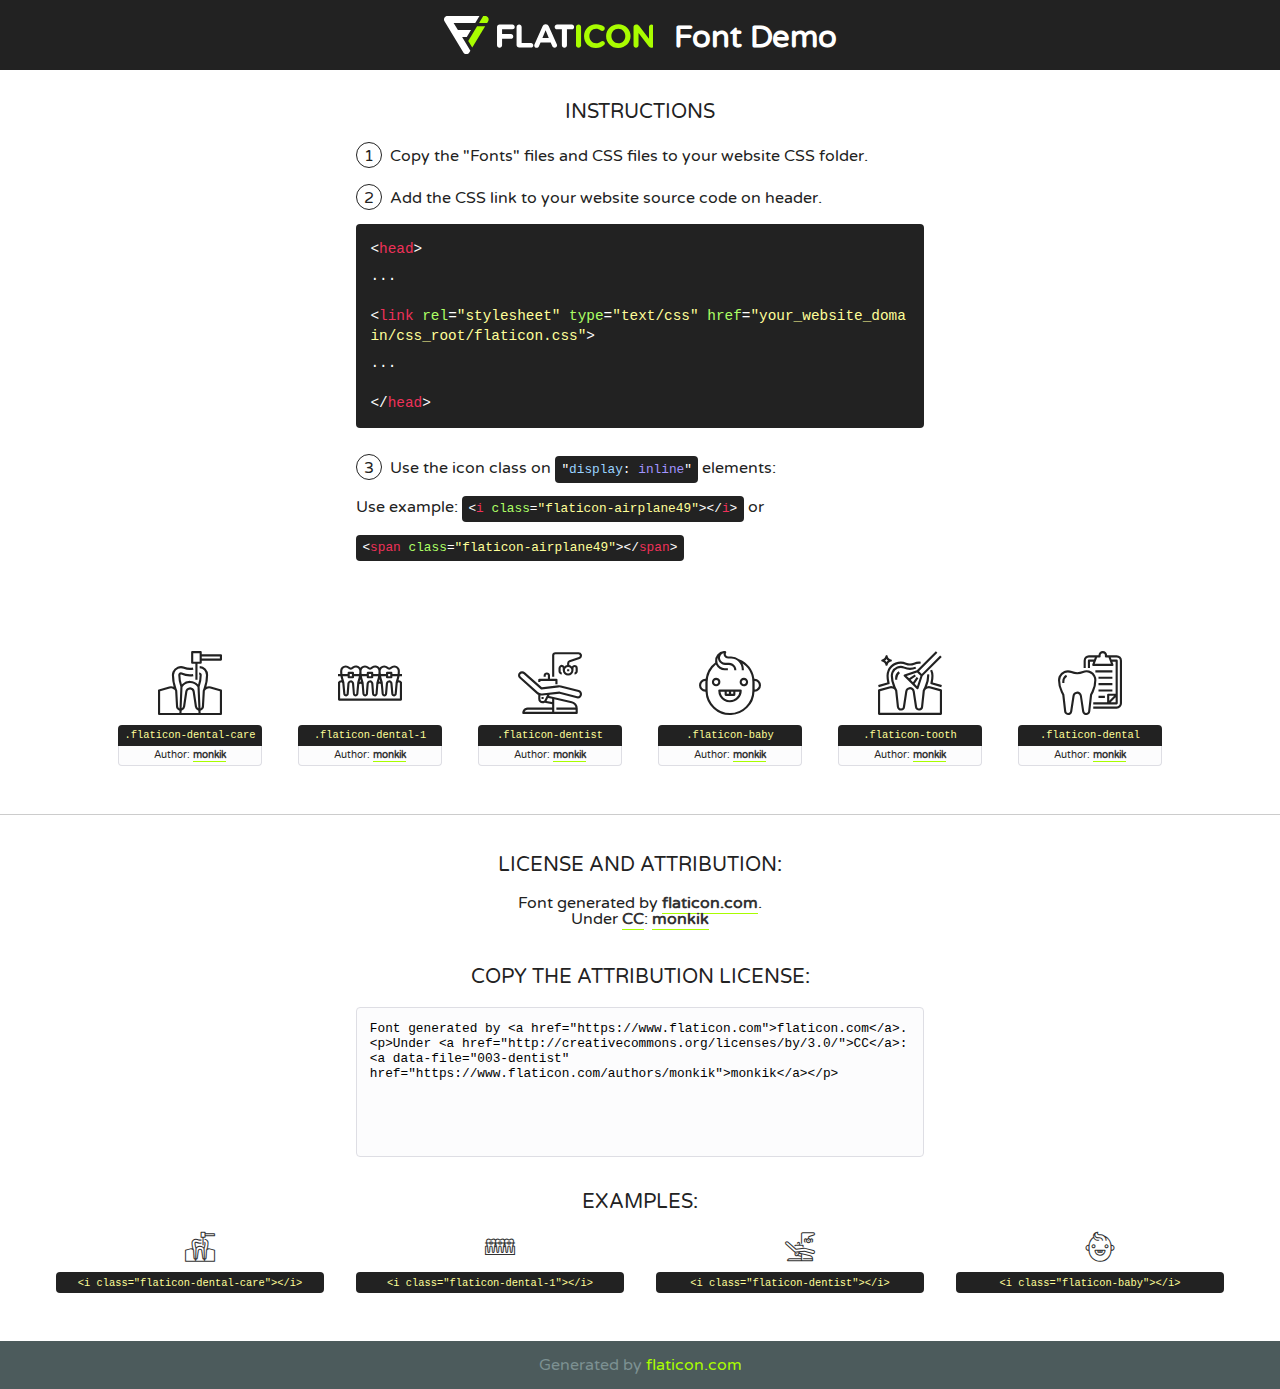
<file: hi/fonts/flaticon/font/flaticon.html>
<!DOCTYPE html>
<!--
  Flaticon icon font: Flaticon
  Creation date: 28/02/2019 07:01
-->
<html>
<!DOCTYPE html>
<html>

<head>
    <title>Flaticon WebFont</title>
    <link href="http://fonts.googleapis.com/css?family=Varela+Round" rel="stylesheet" type="text/css" />
    <link rel="stylesheet" type="text/css" href="flaticon.css">
    <meta charset="UTF-8">
    <style>
    html, body, div, span, applet, object, iframe,
    h1, h2, h3, h4, h5, h6, p, blockquote, pre,
    a, abbr, acronym, address, big, cite, code,
    del, dfn, em, img, ins, kbd, q, s, samp,
    small, strike, strong, sub, sup, tt, var,
    b, u, i, center,
    dl, dt, dd, ol, ul, li,
    fieldset, form, label, legend,
    table, caption, tbody, tfoot, thead, tr, th, td,
    article, aside, canvas, details, embed, 
    figure, figcaption, footer, header, hgroup, 
    menu, nav, output, ruby, section, summary,
    time, mark, audio, video {
        margin: 0;
        padding: 0;
        border: 0;
        font-size: 100%;
        font: inherit;
        vertical-align: baseline;
    }
    /* HTML5 display-role reset for older browsers */
    article, aside, details, figcaption, figure, 
    footer, header, hgroup, menu, nav, section {
        display: block;
    }
    body {
        line-height: 1;
    }
    ol, ul {
        list-style: none;
    }
    blockquote, q {
        quotes: none;
    }
    blockquote:before, blockquote:after,
    q:before, q:after {
        content: '';
        content: none;
    }
    table {
        border-collapse: collapse;
        border-spacing: 0;
    }
    body {
        font-family: 'Varela Round', Helvetica, Arial, sans-serif;
        font-size: 16px;
        color: #222;
    }
    a {
        color: #333;
        border-bottom: 1px solid #a9fd00;
        font-weight: bold;
        text-decoration: none;
    }
    * {
        -moz-box-sizing: border-box;
        -webkit-box-sizing: border-box;
        box-sizing: border-box;
        margin: 0;
        padding: 0;
    }
    [class^="flaticon-"]:before, [class*=" flaticon-"]:before, [class^="flaticon-"]:after, [class*=" flaticon-"]:after {
        font-family: Flaticon;
        font-size: 30px;
        font-style: normal;
        margin-left: 20px;
        color: #333;
    }
    .wrapper {
        max-width: 600px;
        margin: auto;
        padding: 0 1em;
    }
    .title {
        font-size: 1.25em;
        text-align: center;
        margin-bottom: 1em;
        text-transform: uppercase;
    }
    header {
        text-align: center;
        background-color: #222;
        color: #fff;
        padding: 1em;
    }
    header .logo {
        width: 210px;
        height: 38px;
        display: inline-block;
        vertical-align: middle;
        margin-right: 1em;
        border: none;
    }
    header strong {
        font-size: 1.95em;
        font-weight: bold;
        vertical-align: middle;
        margin-top: 5px;
        display: inline-block;
    }
    .demo {
        margin: 2em auto;
        line-height: 1.25em;
    }
    .demo ul li {
        margin-bottom: 1em;
    }
    .demo ul li .num {
        color: #222;
        border-radius: 20px;
        display: inline-block;
        width: 26px;
        padding: 3px;
        height: 26px;
        text-align: center;
        margin-right: 0.5em;
        border: 1px solid #222;
    }
    .demo ul li code {
        background-color: #222;
        border-radius: 4px;
        padding: 0.25em 0.5em;
        display: inline-block;
        color: #fff;
        font-family: Consolas,Monaco,Lucida Console,Liberation Mono,DejaVu Sans Mono,Bitstream Vera Sans Mono,Courier New, monospace;
        font-weight: lighter;
        margin-top: 1em;
        font-size: 0.8em;
        word-break: break-all;
    }
    .demo ul li code.big {
        padding: 1em;
        font-size: 0.9em;
    }
    .demo ul li code .red {
        color: #EF3159;
    }
    .demo ul li code .green {
        color: #ACFF65;
    }
    .demo ul li code .yellow {
        color: #FFFF99;
    }
    .demo ul li code .blue {
        color: #99D3FF;
    }
    .demo ul li code .purple {
        color: #A295FF;
    }
    .demo ul li code .dots {
        margin-top: 0.5em;
        display: block;
    }
    #glyphs {
        border-bottom: 1px solid #ccc;
        padding: 2em 0;
        text-align: center;
    }
    .glyph {
        display: inline-block;
        width: 9em;
        margin: 1em;
        text-align: center;
        vertical-align: top;
        background: #FFF;
    }
    .glyph .glyph-icon {
        padding: 10px;
        display: block;
        font-family:"Flaticon";
        font-size: 64px;
        line-height: 1;
    }
    .glyph .glyph-icon:before {
        font-size: 64px;
        color: #222;
        margin-left: 0;
    }
    .class-name {
        font-size: 0.65em;
        background-color: #222;
        color: #fff;
        border-radius: 4px 4px 0 0;
        padding: 0.5em;
        color: #FFFF99;
        font-family: Consolas,Monaco,Lucida Console,Liberation Mono,DejaVu Sans Mono,Bitstream Vera Sans Mono,Courier New, monospace;
    }
    .author-name {
        font-size: 0.6em;
        background-color: #fcfcfd;
        border: 1px solid #DEDEE4;
        border-top: 0;
        border-radius: 0 0 4px 4px;
        padding: 0.5em;
    }
    .class-name:last-child {
        font-size: 10px;
        color:#888;
    }
    .class-name:last-child a {
        font-size: 10px;
        color:#555;
    }
    .class-name:last-child a:hover {
        color:#a9fd00;
    }
    .glyph > input {
        display: block;
        width: 100px;
        margin: 5px auto;
        text-align: center;
        font-size: 12px;
        cursor: text;
    }
    .glyph > input.icon-input {
        font-family:"Flaticon";
        font-size: 16px;
        margin-bottom: 10px;
    }
    .attribution .title {
        margin-top: 2em;
    }
    .attribution textarea {
        background-color: #fcfcfd;
        padding: 1em;
        border: none;
        box-shadow: none;
        border: 1px solid #DEDEE4;
        border-radius: 4px;
        resize: none;
        width: 100%;
        height: 150px;
        font-size: 0.8em;
        font-family: Consolas,Monaco,Lucida Console,Liberation Mono,DejaVu Sans Mono,Bitstream Vera Sans Mono,Courier New, monospace;
        -webkit-appearance: none;
    }
    .iconsuse {
        margin: 2em auto;
        text-align: center;
        max-width: 1200px;
    }
    .iconsuse:after {
        content: '';
        display: table;
        clear: both;
    }
    .iconsuse .image {
        float: left;
        width: 25%;
        padding: 0 1em;
    }
    .iconsuse .image p {
        margin-bottom: 1em;
    }
    .iconsuse .image span {
        display: block;
        font-size: 0.65em;
        background-color: #222;
        color: #fff;
        border-radius: 4px;
        padding: 0.5em;
        color: #FFFF99;
        margin-top: 1em;
        font-family: Consolas,Monaco,Lucida Console,Liberation Mono,DejaVu Sans Mono,Bitstream Vera Sans Mono,Courier New, monospace;
    }
    #footer {
        text-align: center;
        background-color: #4C5B5C;
        color: #7c9192;
        padding: 1em;
    }
    #footer a {
        border: none;
        color: #a9fd00;
        font-weight: normal;
    }
    @media (max-width: 960px) {
        .iconsuse .image {
            width: 50%;
        }
    }
    @media (max-width: 560px) {
        .iconsuse .image {
            width: 100%;
        }
    }
    </style>
</head>

<body class="characters-off">

    <header>
        <a href="https://www.flaticon.com" target="_blank" class="logo">
            <svg version="1.1" xmlns="http://www.w3.org/2000/svg" xmlns:xlink="http://www.w3.org/1999/xlink" xmlns:a="http://ns.adobe.com/AdobeSVGViewerExtensions/3.0/" viewBox="0 0 560.875 102.036" enable-background="new 0 0 560.875 102.036" xml:space="preserve">
                <defs>
                </defs>
                <g>
                    <g class="letters">
                        <path fill="#ffffff" d="M141.596,29.675c0-3.777,2.985-6.767,6.764-6.767h34.438c3.426,0,6.15,2.728,6.15,6.15
                        c0,3.43-2.724,6.149-6.15,6.149h-27.674v13.091h23.719c3.429,0,6.151,2.724,6.151,6.15c0,3.43-2.723,6.149-6.151,6.149h-23.719
                        v17.574c0,3.773-2.986,6.761-6.764,6.761c-3.779,0-6.764-2.989-6.764-6.761V29.675z"></path>
                        <path fill="#ffffff" d="M193.844,29.149c0-3.781,2.985-6.767,6.764-6.767c3.776,0,6.763,2.985,6.763,6.767v42.957h25.039
                        c3.426,0,6.149,2.726,6.149,6.153c0,3.425-2.723,6.15-6.149,6.15h-31.802c-3.779,0-6.764-2.986-6.764-6.768V29.149z"></path>
                        <path fill="#ffffff" d="M241.891,75.71l21.438-48.407c1.492-3.341,4.215-5.357,7.906-5.357h0.792
                        c3.686,0,6.323,2.017,7.815,5.357l21.439,48.407c0.436,0.967,0.701,1.845,0.701,2.723c0,3.602-2.809,6.501-6.414,6.501
                        c-3.161,0-5.269-1.845-6.499-4.655l-4.132-9.661h-27.059l-4.301,10.102c-1.144,2.631-3.426,4.214-6.237,4.214
                        c-3.517,0-6.24-2.81-6.24-6.325C241.1,77.64,241.451,76.677,241.891,75.71z M279.932,58.666l-8.521-20.297l-8.526,20.297H279.932
                        z"></path>
                        <path fill="#ffffff" d="M314.864,35.387H301.86c-3.429,0-6.239-2.813-6.239-6.238c0-3.429,2.811-6.24,6.239-6.24h39.533
                        c3.426,0,6.237,2.811,6.237,6.24c0,3.425-2.811,6.238-6.237,6.238h-13.001v42.785c0,3.773-2.99,6.761-6.764,6.761
                        c-3.779,0-6.764-2.989-6.764-6.761V35.387z"></path>
                        <path fill="#A9FD00" d="M352.615,29.149c0-3.781,2.985-6.767,6.767-6.767c3.774,0,6.761,2.985,6.761,6.767v49.024
                        c0,3.773-2.987,6.761-6.761,6.761c-3.781,0-6.767-2.989-6.767-6.761V29.149z"></path>
                        <path fill="#A9FD00" d="M374.132,53.836v-0.179c0-17.481,13.178-31.801,32.065-31.801c9.22,0,15.459,2.458,20.557,6.238
                        c1.402,1.054,2.637,2.985,2.637,5.357c0,3.692-2.985,6.59-6.681,6.59c-1.845,0-3.071-0.702-4.044-1.319
                        c-3.776-2.813-7.729-4.393-12.562-4.393c-10.364,0-17.831,8.611-17.831,19.154v0.173c0,10.542,7.291,19.329,17.831,19.329
                        c5.715,0,9.492-1.756,13.359-4.834c1.049-0.874,2.458-1.491,4.039-1.491c3.429,0,6.325,2.813,6.325,6.236
                        c0,2.106-1.056,3.78-2.282,4.834c-5.539,4.834-12.036,7.733-21.878,7.733C387.572,85.464,374.132,71.493,374.132,53.836z"></path>
                        <path fill="#A9FD00" d="M433.009,53.836v-0.179c0-17.481,13.79-31.801,32.766-31.801c18.981,0,32.592,14.143,32.592,31.628v0.173
                        c0,17.483-13.785,31.807-32.769,31.807C446.625,85.464,433.009,71.32,433.009,53.836z M484.224,53.836v-0.179
                        c0-10.539-7.725-19.326-18.626-19.326c-10.893,0-18.449,8.611-18.449,19.154v0.173c0,10.542,7.73,19.329,18.626,19.329
                        C476.676,72.986,484.224,64.378,484.224,53.836z"></path>
                        <path fill="#A9FD00" d="M506.233,29.321c0-3.774,2.99-6.763,6.767-6.763h1.401c3.252,0,5.183,1.583,7.029,3.953l26.093,34.265
                        V29.059c0-3.692,2.99-6.677,6.681-6.677c3.683,0,6.671,2.985,6.671,6.677v48.934c0,3.78-2.987,6.765-6.764,6.765h-0.436
                        c-3.257,0-5.188-1.581-7.034-3.953l-27.056-35.492v32.944c0,3.687-2.985,6.676-6.678,6.676c-3.683,0-6.673-2.989-6.673-6.676
                        V29.321z"></path>
                    </g>
                    <g class="insignia">
                        <path fill="#ffffff" d="M48.372,56.137h12.517l11.156-18.537H37.186L25.688,18.539h57.825L94.668,0H9.271
                        C5.925,0,2.842,1.801,1.198,4.716c-1.644,2.907-1.593,6.482,0.134,9.343l50.38,83.501c1.678,2.781,4.689,4.476,7.938,4.476
                        c3.246,0,6.257-1.695,7.935-4.476l2.898-4.804L48.372,56.137z"></path>
                        <g class="i">
                            <path fill="#A9FD00" d="M93.575,18.539h0.031v0.004l21.652,0.004l2.705-4.488c1.727-2.861,1.778-6.436,0.133-9.343
                            C116.454,1.801,113.371,0,110.026,0h-5.294L93.575,18.539z"></path>
                            <polygon fill="#A9FD00" points="88.291,27.356 64.725,66.486 75.519,84.404 109.942,27.356"></polygon>
                        </g>
                    </g>
                </g>
            </svg>
        </a>
        <strong>Font Demo</strong>
    </header>


    <section class="demo wrapper">

        <p class="title">Instructions</p>

        <ul>
            <li>
                <span class="num">1</span>Copy the "Fonts" files and CSS files to your website CSS folder.
            </li>
            <li>
                <span class="num">2</span>Add the CSS link to your website source code on header.
                <code class="big">
                    &lt;<span class="red">head</span>&gt;
                    <br/><span class="dots">...</span>
                    <br/>&lt;<span class="red">link</span> <span class="green">rel</span>=<span class="yellow">"stylesheet"</span> <span class="green">type</span>=<span class="yellow">"text/css"</span> <span class="green">href</span>=<span class="yellow">"your_website_domain/css_root/flaticon.css"</span>&gt;
                    <br/><span class="dots">...</span>
                    <br/>&lt;/<span class="red">head</span>&gt;
                </code>
            </li>

            <li>
                <p>
                    <span class="num">3</span>Use the icon class on <code>"<span class="blue">display</span>:<span class="purple"> inline</span>"</code> elements:
                    <br />
                    Use example: <code>&lt;<span class="red">i</span> <span class="green">class</span>=<span class="yellow">&quot;flaticon-airplane49&quot;</span>&gt;&lt;/<span class="red">i</span>&gt;</code> or <code>&lt;<span class="red">span</span> <span class="green">class</span>=<span class="yellow">&quot;flaticon-airplane49&quot;</span>&gt;&lt;/<span class="red">span</span>&gt;</code>
            </li>
        </ul>

    </section>




   <section id="glyphs">          
    
      
        <div class="glyph"><div class="glyph-icon flaticon-dental-care"></div>
            <div class="class-name">.flaticon-dental-care</div>
            <div class="author-name">Author: <a data-file="001-dental-care" href="https://www.flaticon.com/authors/monkik">monkik</a> </div> 
        </div>        
        
        <div class="glyph"><div class="glyph-icon flaticon-dental-1"></div>
            <div class="class-name">.flaticon-dental-1</div>
            <div class="author-name">Author: <a data-file="002-dental-1" href="https://www.flaticon.com/authors/monkik">monkik</a> </div> 
        </div>        
        
        <div class="glyph"><div class="glyph-icon flaticon-dentist"></div>
            <div class="class-name">.flaticon-dentist</div>
            <div class="author-name">Author: <a data-file="003-dentist" href="https://www.flaticon.com/authors/monkik">monkik</a> </div> 
        </div>        
        
        <div class="glyph"><div class="glyph-icon flaticon-baby"></div>
            <div class="class-name">.flaticon-baby</div>
            <div class="author-name">Author: <a data-file="004-baby" href="https://www.flaticon.com/authors/monkik">monkik</a> </div> 
        </div>        
        
        <div class="glyph"><div class="glyph-icon flaticon-tooth"></div>
            <div class="class-name">.flaticon-tooth</div>
            <div class="author-name">Author: <a data-file="005-tooth" href="https://www.flaticon.com/authors/monkik">monkik</a> </div> 
        </div>        
        
        <div class="glyph"><div class="glyph-icon flaticon-dental"></div>
            <div class="class-name">.flaticon-dental</div>
            <div class="author-name">Author: <a data-file="006-dental" href="https://www.flaticon.com/authors/monkik">monkik</a> </div> 
        </div>        
        

    </section>



    <section class="attribution wrapper"   style="text-align:center;">

      <div class="title">License and attribution:</div><div class="attrDiv">Font generated by <a href="https://www.flaticon.com">flaticon.com</a>. <div><p>Under <a href="http://creativecommons.org/licenses/by/3.0/">CC</a>: <a data-file="003-dentist" href="https://www.flaticon.com/authors/monkik">monkik</a></p>  </div>
      </div>
      <div class="title">Copy the Attribution License:</div>

    <textarea onclick="this.focus();this.select();">Font generated by &lt;a href=&quot;https://www.flaticon.com&quot;&gt;flaticon.com&lt;/a&gt;. <p>Under <a href="http://creativecommons.org/licenses/by/3.0/">CC</a>: <a data-file="003-dentist" href="https://www.flaticon.com/authors/monkik">monkik</a></p>  
     </textarea>

    </section>

    <section class="iconsuse">

          <div class="title">Examples:</div>            
             
            <div class="image">
                <p>
                    <i class="glyph-icon flaticon-dental-care"></i> 
                    <span>&lt;i class=&quot;flaticon-dental-care&quot;&gt;&lt;/i&gt;</span>
                </p>
            </div>
            
            <div class="image">
                <p>
                    <i class="glyph-icon flaticon-dental-1"></i> 
                    <span>&lt;i class=&quot;flaticon-dental-1&quot;&gt;&lt;/i&gt;</span>
                </p>
            </div>
            
            <div class="image">
                <p>
                    <i class="glyph-icon flaticon-dentist"></i> 
                    <span>&lt;i class=&quot;flaticon-dentist&quot;&gt;&lt;/i&gt;</span>
                </p>
            </div>
            
            <div class="image">
                <p>
                    <i class="glyph-icon flaticon-baby"></i> 
                    <span>&lt;i class=&quot;flaticon-baby&quot;&gt;&lt;/i&gt;</span>
                </p>
            </div>
                       
        </div>
                            
    </section>

<div id="footer">
    <div>Generated by <a href="https://www.flaticon.com">flaticon.com</a>
    </div>
</div>



</body>
</html>
</file>
<file: hi/fonts/flaticon/font/flaticon.css>
/*
  	Flaticon icon font: Flaticon
  	Creation date: 28/02/2019 07:01
  	*/

@font-face {
  font-family: "Flaticon";
  src: url("./Flaticon.eot");
  src: url("./Flaticon.eot?#iefix") format("embedded-opentype"),
       url("./Flaticon.woff2") format("woff2"),
       url("./Flaticon.woff") format("woff"),
       url("./Flaticon.ttf") format("truetype"),
       url("./Flaticon.svg#Flaticon") format("svg");
  font-weight: normal;
  font-style: normal;
}

@media screen and (-webkit-min-device-pixel-ratio:0) {
  @font-face {
    font-family: "Flaticon";
    src: url("./Flaticon.svg#Flaticon") format("svg");
  }
}

[class^="flaticon-"]:before, [class*=" flaticon-"]:before,
[class^="flaticon-"]:after, [class*=" flaticon-"]:after {   
  font-family: Flaticon;
        font-style: normal;
  font-weight: normal;
  font-variant: normal;
  text-transform: none;
  line-height: 1;

  /* Better Font Rendering =========== */
  -webkit-font-smoothing: antialiased;
  -moz-osx-font-smoothing: grayscale;
}

.flaticon-dental-care:before { content: "\f100"; }
.flaticon-dental-1:before { content: "\f101"; }
.flaticon-dentist:before { content: "\f102"; }
.flaticon-baby:before { content: "\f103"; }
.flaticon-tooth:before { content: "\f104"; }
.flaticon-dental:before { content: "\f105"; }
</file>
